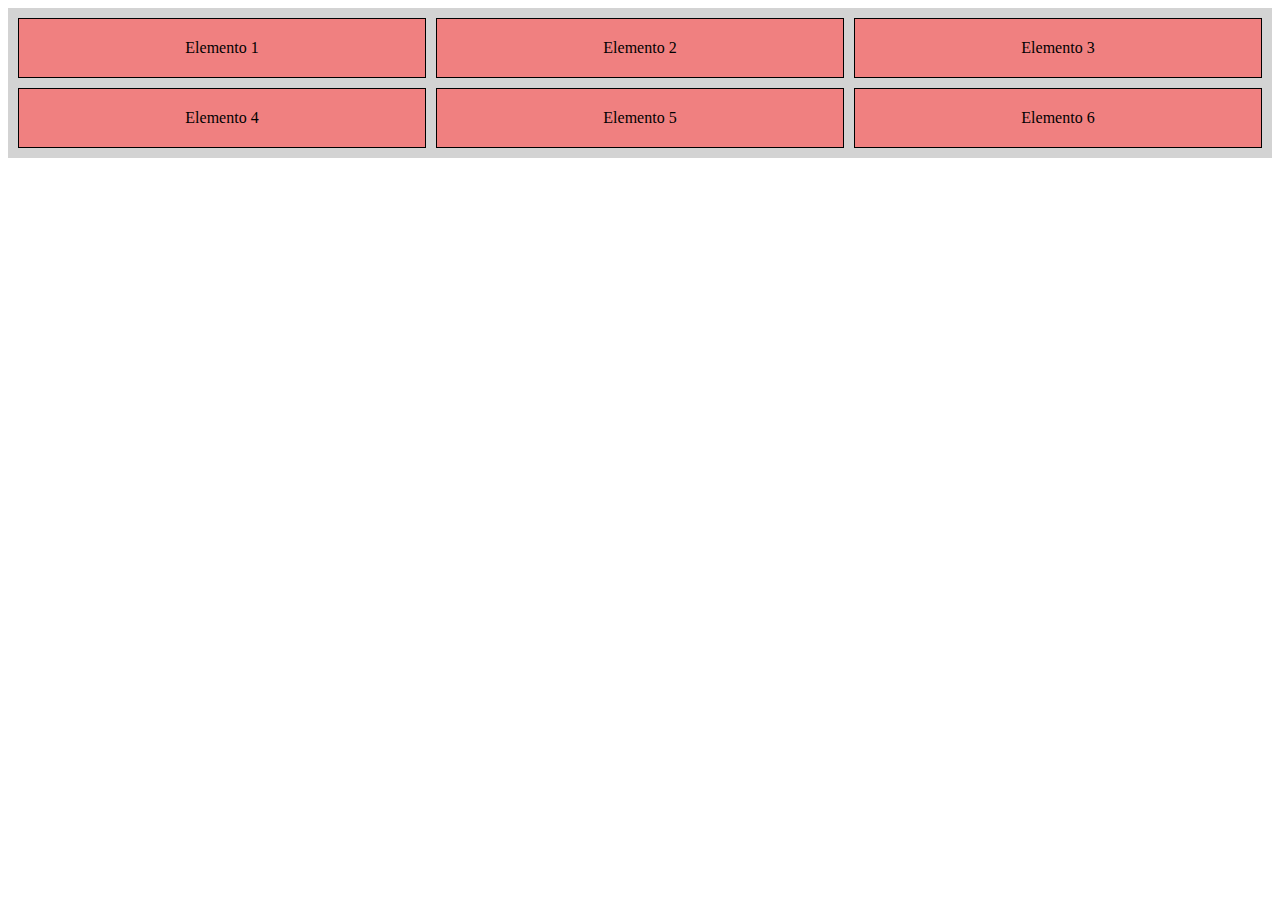
<file: index.html>
<!DOCTYPE html>
<html lang="es">
<head>
  <meta charset="UTF-8">
  <meta name="viewport" content="width=device-width, initial-scale=1.0">
  <title>Ejemplo Combinado: CSS Grid y Media Queries</title>
  <style>
    /* Contenedor de la cuadrícula */
    .grid-container {
      display: grid;
      grid-template-columns: 1fr 1fr 1fr;  /* Tres columnas iguales */
      gap: 10px;
      padding: 10px;
      background-color: lightgray;
    }

    /* Estilos de los elementos de la cuadrícula */
    .grid-item {
      background-color: lightcoral;
      padding: 20px;
      text-align: center;
      border: 1px solid black;
    }

    /* Media query para pantallas de hasta 800px de ancho */
    @media (max-width: 800px) {
      .grid-container {
        grid-template-columns: 1fr;  /* Una sola columna */
      }
    }

    /* Media query para pantallas entre 801px y 1200px de ancho */
    @media (min-width: 801px) and (max-width: 1200px) {
      .grid-container {
        grid-template-columns: 1fr 1fr;  /* Dos columnas iguales */
      }
    }

    /* Media query para pantallas de más de 1200px de ancho */
    @media (min-width: 1201px) {
      .grid-container {
        grid-template-columns: 1fr 1fr 1fr;  /* Tres columnas iguales */
      }
    }
  </style>
</head>
<body>
  <div class="grid-container">
    <div class="grid-item">Elemento 1</div>
    <div class="grid-item">Elemento 2</div>
    <div class="grid-item">Elemento 3</div>
    <div class="grid-item">Elemento 4</div>
    <div class="grid-item">Elemento 5</div>
    <div class="grid-item">Elemento 6</div>
  </div>
</body>
</html>
</file>
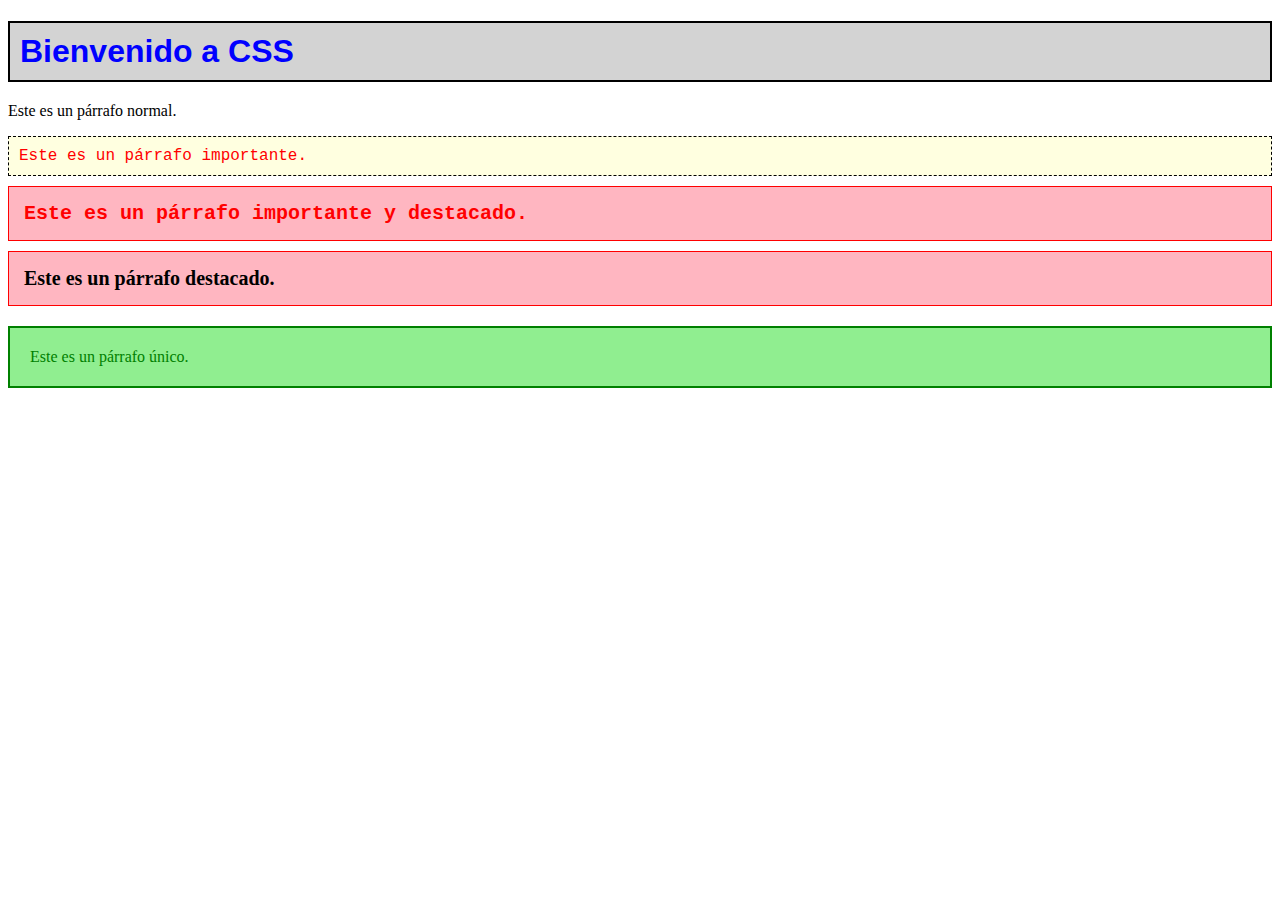
<file: 28OCT.html>
<!DOCTYPE html>
<html lang="es">
<head>
  <meta charset="UTF-8">
  <meta name="viewport" content="width=device-width, initial-scale=1.0">
  <title>Ejercicio Práctico 1: CSS</title>
  <style>
    /* Selector de Elemento */
    h1 {
      color: blue;  /* Cambia el color del texto de todos los <h1> a azul */
      font-family: Arial, sans-serif;  /* Cambia la fuente del texto de todos los <h1> */
      padding: 10px;  /* Añade un relleno de 10 píxeles */
      margin-bottom: 20px;  /* Añade un margen inferior de 20 píxeles */
      border: 2px solid black;  /* Añade un borde sólido de 2 píxeles de color negro */
      background-color: lightgray;  /* Cambia el color de fondo a gris claro */
    }
    
    /* Selector de Clase */
    .importante {
      color: red;  /* Cambia el color del texto de los elementos con la clase "importante" a rojo */
      font-family: 'Courier New', Courier, monospace;  /* Cambia la fuente del texto de los elementos con la clase "importante" */
      padding: 10px;  /* Añade un relleno de 10 píxeles */
      margin: 10px 0;  /* Añade un margen superior e inferior de 10 píxeles */
      border: 1px dashed black;  /* Añade un borde discontinuo de 1 píxel de color negro */
      background-color: lightyellow;  /* Cambia el color de fondo a amarillo claro */
    }
    
    /* Selector de Clase adicional */
    .destacado {
      font-size: 20px;  /* Cambia el tamaño del texto de los elementos con la clase "destacado" */
      font-weight: bold;  /* Cambia el texto a negrita para los elementos con la clase "destacado" */
      padding: 15px;  /* Añade un relleno de 15 píxeles */
      margin: 10px 0;  /* Añade un margen superior e inferior de 10 píxeles */
      border: 1px solid red;  /* Añade un borde sólido de 1 píxel de color rojo */
      background-color: lightpink;  /* Cambia el color de fondo a rosa claro */
    }
    
    /* Selector de ID */
    #unico {
      color: green;  /* Cambia el color del texto del elemento con el ID "unico" a verde */
      font-family: 'Times New Roman', Times, serif;  /* Cambia la fuente del texto del elemento con el ID "unico" */
      padding: 20px;  /* Añade un relleno de 20 píxeles */
      margin: 20px 0;  /* Añade un margen superior e inferior de 20 píxeles */
      border: 2px solid green;  /* Añade un borde sólido de 2 píxeles de color verde */
      background-color: lightgreen;  /* Cambia el color de fondo a verde claro */
    }
  </style>
</head>
<body>
  <h1>Bienvenido a CSS</h1>
  <p>Este es un párrafo normal.</p>
  <p class="importante">Este es un párrafo importante.</p>
  <p class="importante destacado">Este es un párrafo importante y destacado.</p>
  <p class="destacado">Este es un párrafo destacado.</p>
  <p id="unico">Este es un párrafo único.</p>
</body>
</html>
</file>
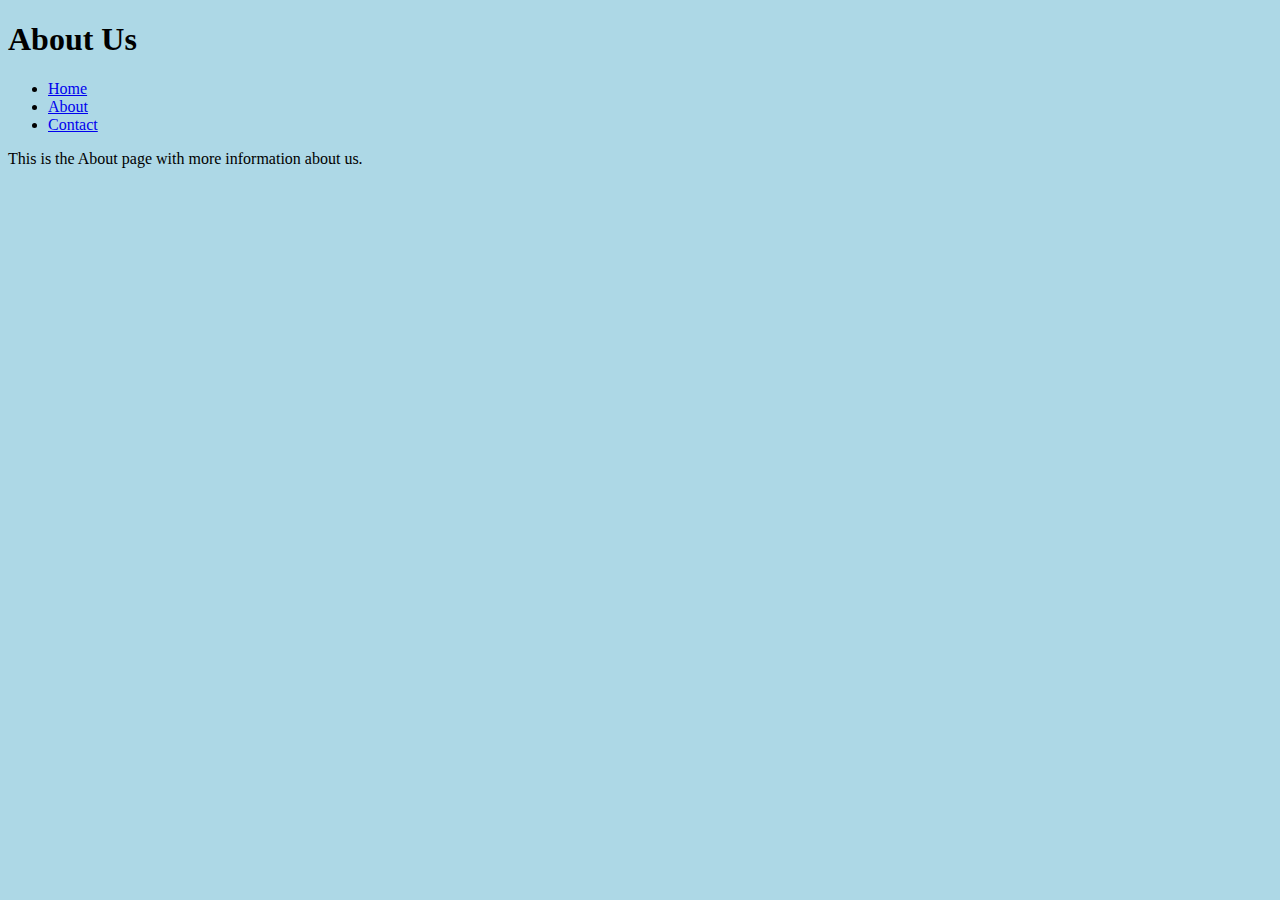
<file: 3.html>
<!DOCTYPE html>
<html lang="en">
<head>
  <meta charset="UTF-8">
  <meta name="viewport" content="width=device-width, initial-scale=1.0">
  <title>About Us</title>
  <link rel="stylesheet" href="style.css">
</head>
<body>

  <header>
    <h1>About Us</h1>
    <nav>
      <ul>
        <li><a href="index.html">Home</a></li>
        <li><a href="about.html">About</a></li>
        <li><a href="contact.html">Contact</a></li>
      </ul>
    </nav>
  </header>

  <main>
    <p>This is the About page with more information about us.</p>
  </main>

</body>
</html>
</file>
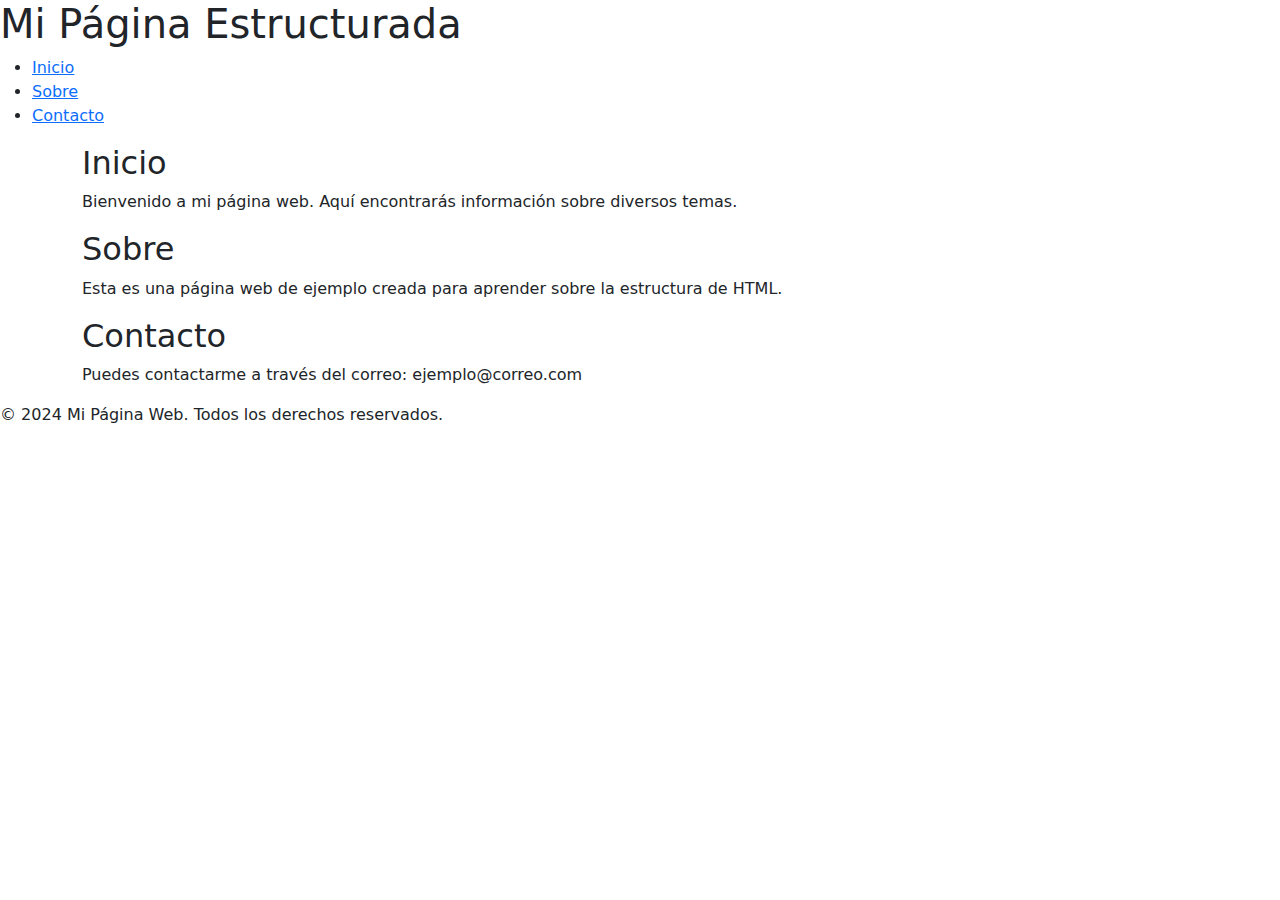
<file: 30oct.html>
<!DOCTYPE html>
<html lang="en">

<head>
    <meta charset="UTF-8">
    <meta name="viewport" content="width=device-width, initial-scale=1.0">
    <title>Mi segunda pagina</title>
    <!-- Favicon -->
    <!-- El favicon se especifica en la sección <head> utilizando la etiqueta <link> con los atributos rel="icon" y href="favicon.ico". -->
    <link rel="icon" href="favicon.ico" type="image/x-icon">
    <link href="https://cdn.jsdelivr.net/npm/bootstrap@5.3.3/dist/css/bootstrap.min.css" rel="stylesheet" integrity="sha384-QWTKZyjpPEjISv5WaRU9OFeRpok6YctnYmDr5pNlyT2bRjXh0JMhjY6hW+ALEwIH" crossorigin="anonymous">
    <script src="https://cdn.jsdelivr.net/npm/bootstrap@5.3.3/dist/js/bootstrap.bundle.min.js" integrity="sha384-YvpcrYf0tY3lHB60NNkmXc5s9fDVZLESaAA55NDzOxhy9GkcIdslK1eN7N6jIeHz" crossorigin="anonymous"></script>
</head>

<body>
    <!-- Encabezado -->
    <!-- El encabezado contiene el título de la página y una barra de navegación con enlaces a diferentes secciones de la página. -->
    <header>
        <h1>Mi Página Estructurada</h1>
        <div>
            <ul>
                <li><a href="#inicio">Inicio</a></li>
                <li><a href="#sobre">Sobre</a></li>
                <li><a href="#contacto">Contacto</a></li>
            </ul>
        </div>
    </header>

    <!-- Contenedor Principal -->
    <!-- Envuelve las secciones principales del contenido. Utiliza la clase "container" para aplicar estilos de forma más sencilla. -->
    <div class="container">
        <!-- Sección de Inicio -->
        <!-- Cada sección tiene un identificador único (id) para facilitar la navegación mediante los enlaces del encabezado. -->
        <div id="inicio">
            <h2>Inicio</h2>
            <p>Bienvenido a mi página web. Aquí encontrarás información sobre diversos temas.</p>
        </div>
        <!-- Sección Sobre -->
        <div id="sobre">
            <h2>Sobre</h2>
            <p>Esta es una página web de ejemplo creada para aprender sobre la estructura de HTML.</p>
        </div>
        <!-- Sección de Contacto -->
        <div id="contacto">
            <h2>Contacto</h2>
            <p>Puedes contactarme a través del correo: ejemplo@correo.com</p>
        </div>
    </div>

    <!-- Pie de Página -->
    <!-- Contiene un mensaje de derechos reservados. -->
    <footer>
        <p>&copy; 2024 Mi Página Web. Todos los derechos reservados.</p>
    </footer>
</body>

</html>
</file>
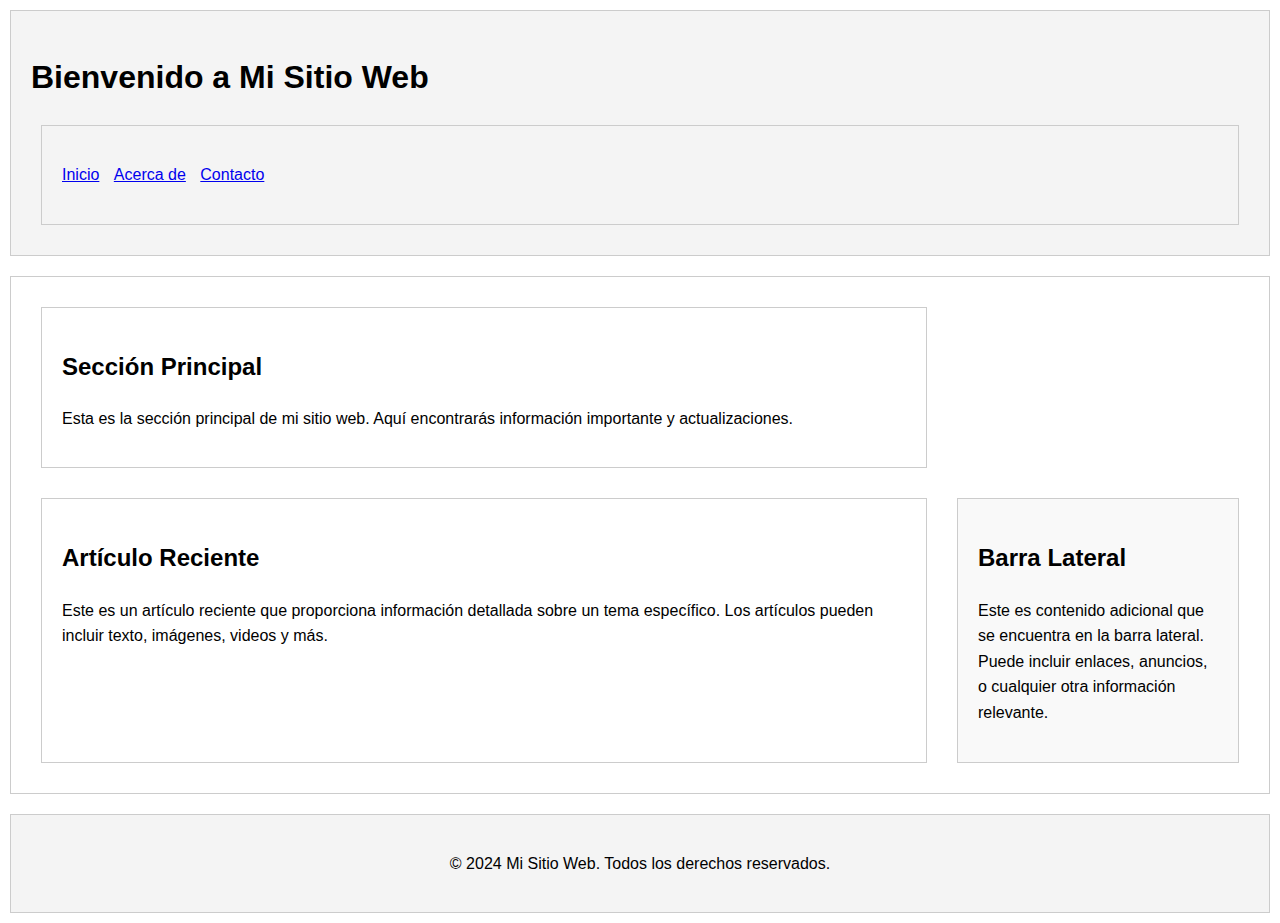
<file: 30oct2.html>
<!DOCTYPE html>
<html lang="es">
<head>
  <meta charset="UTF-8">
  <meta name="viewport" content="width=device-width, initial-scale=1.0">
  <title>Ejemplo de HTML Semántico</title>
  <style>
    /* Estilos básicos para la estructura */
    body {
      font-family: Arial, sans-serif;
      line-height: 1.6;
      margin: 0;
      padding: 0;
      display: grid;
      grid-template-rows: auto 1fr auto;
      grid-template-columns: 1fr;
      min-height: 100vh;
    }

    header, nav, main, section, article, aside, footer {
      padding: 20px;
      margin: 10px;
      border: 1px solid #ccc;
    }

    header, footer {
      background-color: #f4f4f4;
    }

    nav ul {
      list-style-type: none;
      padding: 0;
    }

    nav ul li {
      display: inline;
      margin-right: 10px;
    }

    main {
      display: grid;
      grid-template-columns: 3fr 1fr;
      gap: 10px;
    }

    section, article {
      grid-column: 1 / 2;
    }

    aside {
      grid-column: 2 / 3;
      background-color: #f9f9f9;
    }

    footer {
      text-align: center;
    }
  </style>
</head>
<body>
  <header>
    <h1>Bienvenido a Mi Sitio Web</h1>
    <nav>
      <ul>
        <li><a href="#home">Inicio</a></li>
        <li><a href="#about">Acerca de</a></li>
        <li><a href="#contact">Contacto</a></li>
      </ul>
    </nav>
  </header>

  <main>
    <section>
      <h2>Sección Principal</h2>
      <p>Esta es la sección principal de mi sitio web. Aquí encontrarás información importante y actualizaciones.</p>
    </section>

    <article>
      <h2>Artículo Reciente</h2>
      <p>Este es un artículo reciente que proporciona información detallada sobre un tema específico. Los artículos pueden incluir texto, imágenes, videos y más.</p>
    </article>

    <aside>
      <h2>Barra Lateral</h2>
      <p>Este es contenido adicional que se encuentra en la barra lateral. Puede incluir enlaces, anuncios, o cualquier otra información relevante.</p>
    </aside>
  </main>

  <footer>
    <p>&copy; 2024 Mi Sitio Web. Todos los derechos reservados.</p>
  </footer>
</body>
</html>
</file>
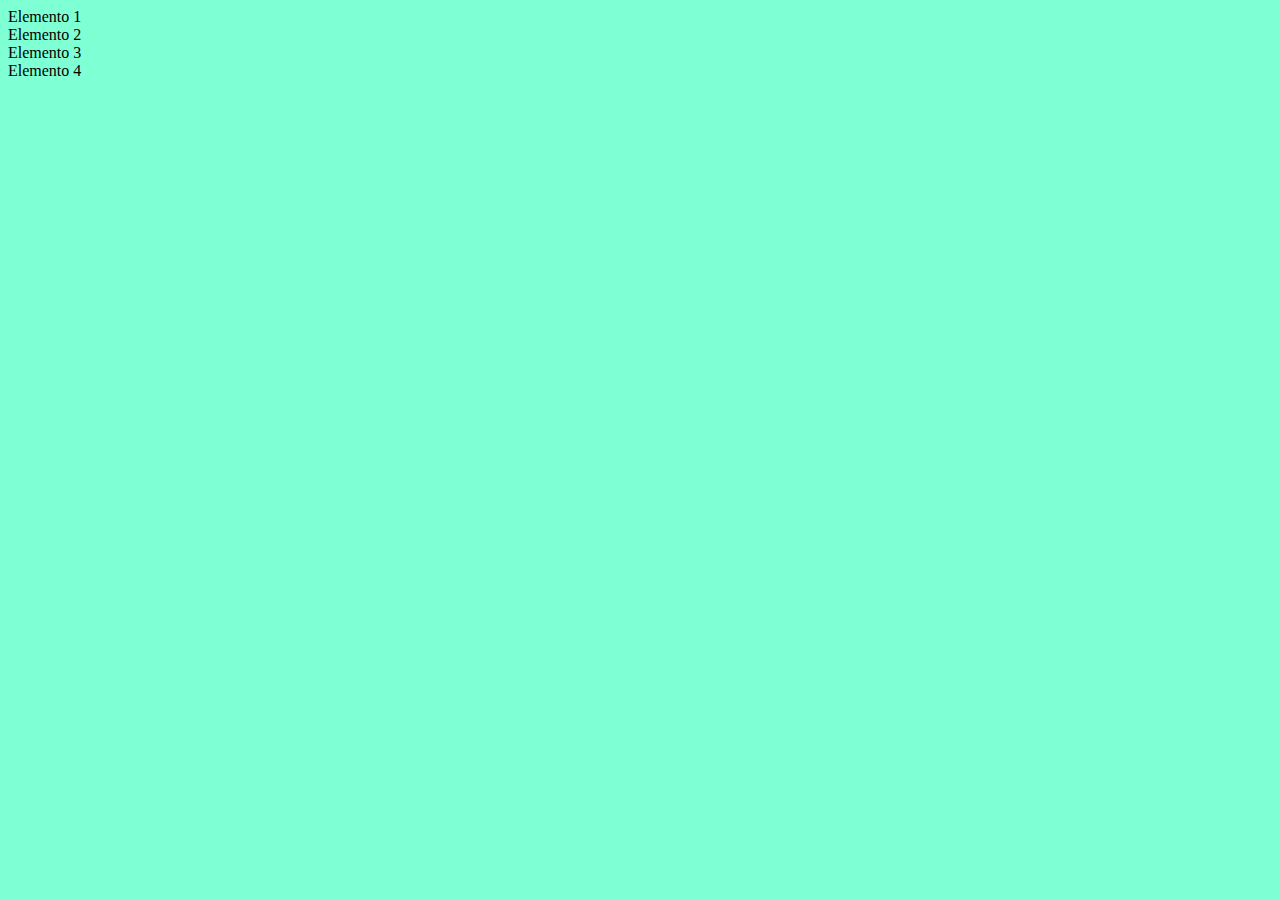
<file: CSS GRID.html>
<html>

<head>
    <link rel="stylesheet" type="text/css" href="miestilo.css">
</head>

<body>
    <div class="contenedoprincipal">
        <div class="grid-item">Elemento 1</div>
        <div class="grid-item">Elemento 2</div>
        <div class="grid-item">Elemento 3</div>
        <div class="grid-item">Elemento 4</div>

    </div>



</body>
</html>
</file>
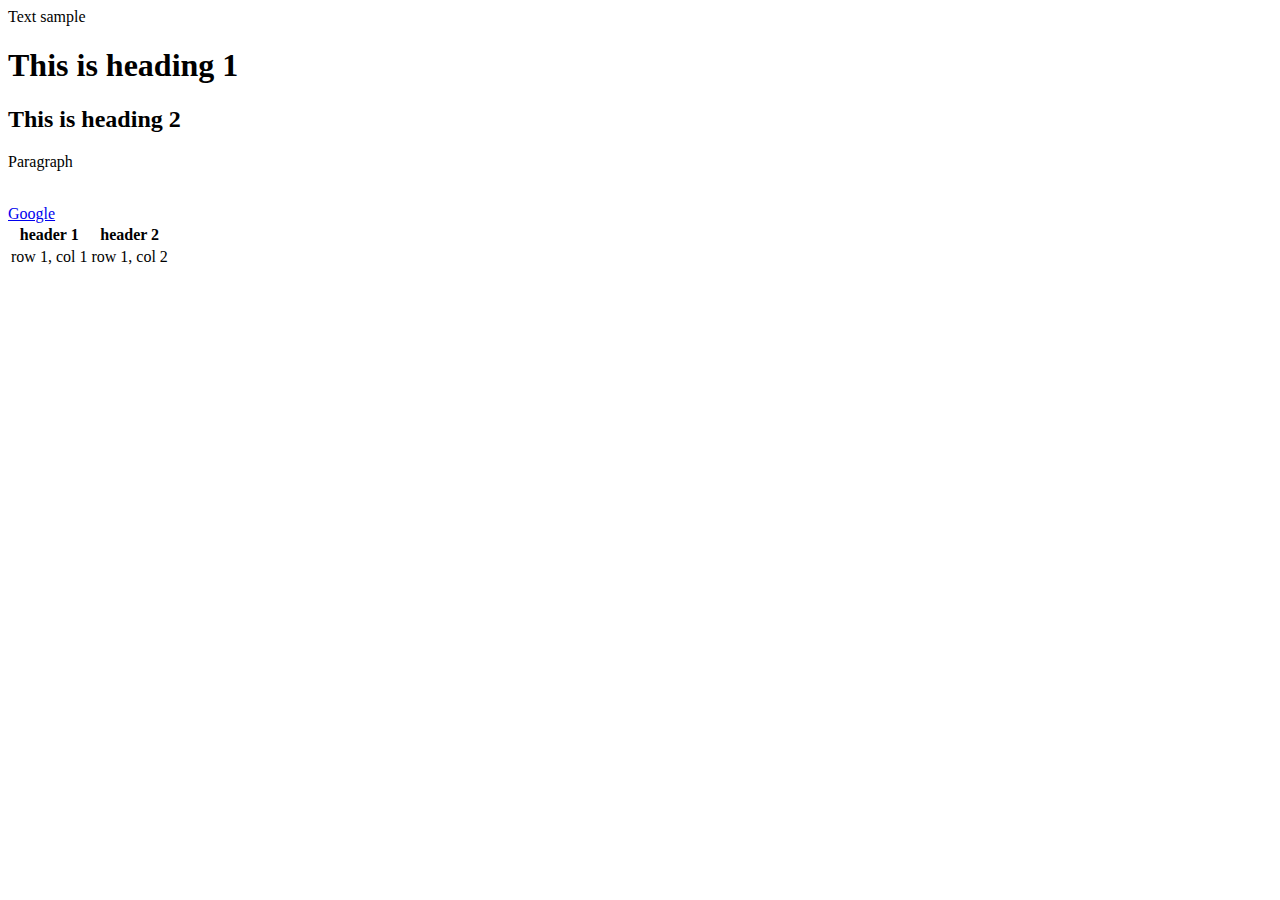
<file: more practice.html>
<html>
    <head>
        <title>Tab name</title>
    </head>
    <body>
        Text sample
        <h1>This is heading 1</h1>
        <h2>This is heading 2</h2>

        <p>Paragraph</p>
<br>

<a href="https://www.google.com">Google</a>

<table>
    <tr>
        <th>header 1</th>
        <th>header 2</th>
    </tr>
    <tr>
    <td>row 1, col 1</td>
    <td>row 1, col 2</td>
</tr>
</table>
    </body>
</html>
</file>
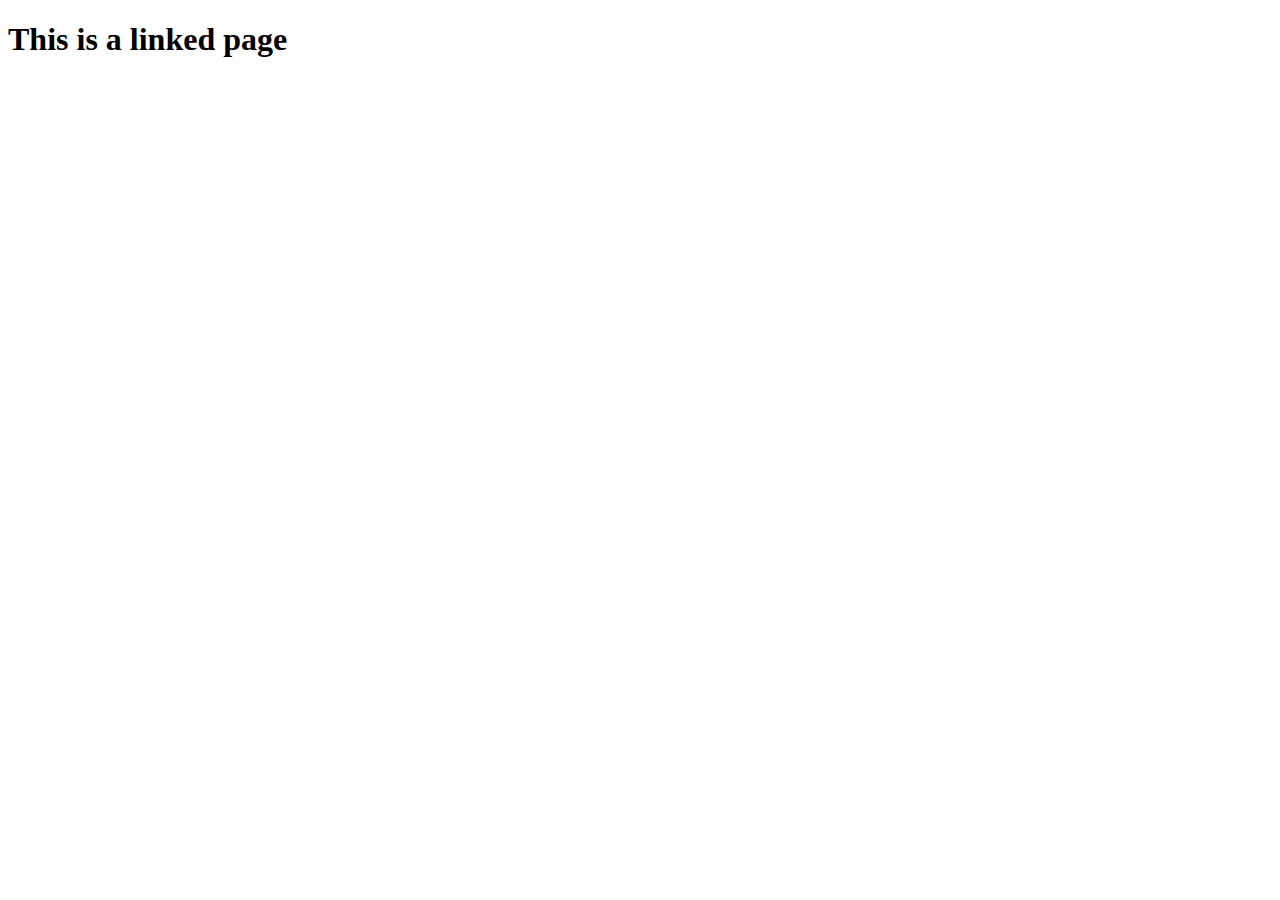
<file: secondpage.html>
<!DOCTYPE html>
    <html lang="en">
    <head>
        <meta charset="UTF-8">
        <meta name="viewport" content="width=device-width, initial-scale=1.0">
        <title>Document</title>
    </head>
    <body>
        <h1>This is a linked page</h1>
    </body>
    </html>
</file>
<file: style.css>
.container {
    display: grid;
    grid-template-columns: 1fr 1fr;
    grid-gap: 20px;
  }
  
  .item {
    border: 1px solid black;
    padding: 20px;
    text-align: center;
  }

  body {
    background-color: lightblue; /* Replace 'lightblue' with your desired color */
  }

  .container {
    display: grid;
    grid-template-columns: 1fr 1fr;
    grid-gap: 20px;
  }
  
  .item {
    border: 1px solid black;
    padding: 20px;
    text-align: center;
    background-color: yellow;
  }

  .container {
    display: grid;
    grid-template-columns: 1fr 2fr; /* Adjust the ratio as needed */
    grid-gap: 20px;
  }
  
  .item {
    border: 1px solid black;
    padding: 20px;
    text-align: center;
    background-color: yellow;
  }

  .item img {
    max-width: 100%; /* Adjust the maximum width as needed */
    height: auto; /* Maintain aspect ratio */
  }
</file>
<file: miestilo.css>
.contenedorprincipal {

display: grid;
grid-template-columns: 1fr 2fr;
grid-template-rows: 100px auto;
gap: 10px
}

.grid.item {
    background-color: gray;
    border: 2px solid red;
}

body {
background-color: aquamarine;

}

.item img {
    max-width: 100%; /* Adjust the maximum width as needed */
    height: auto; /* Maintain aspect ratio */
  }
</file>
